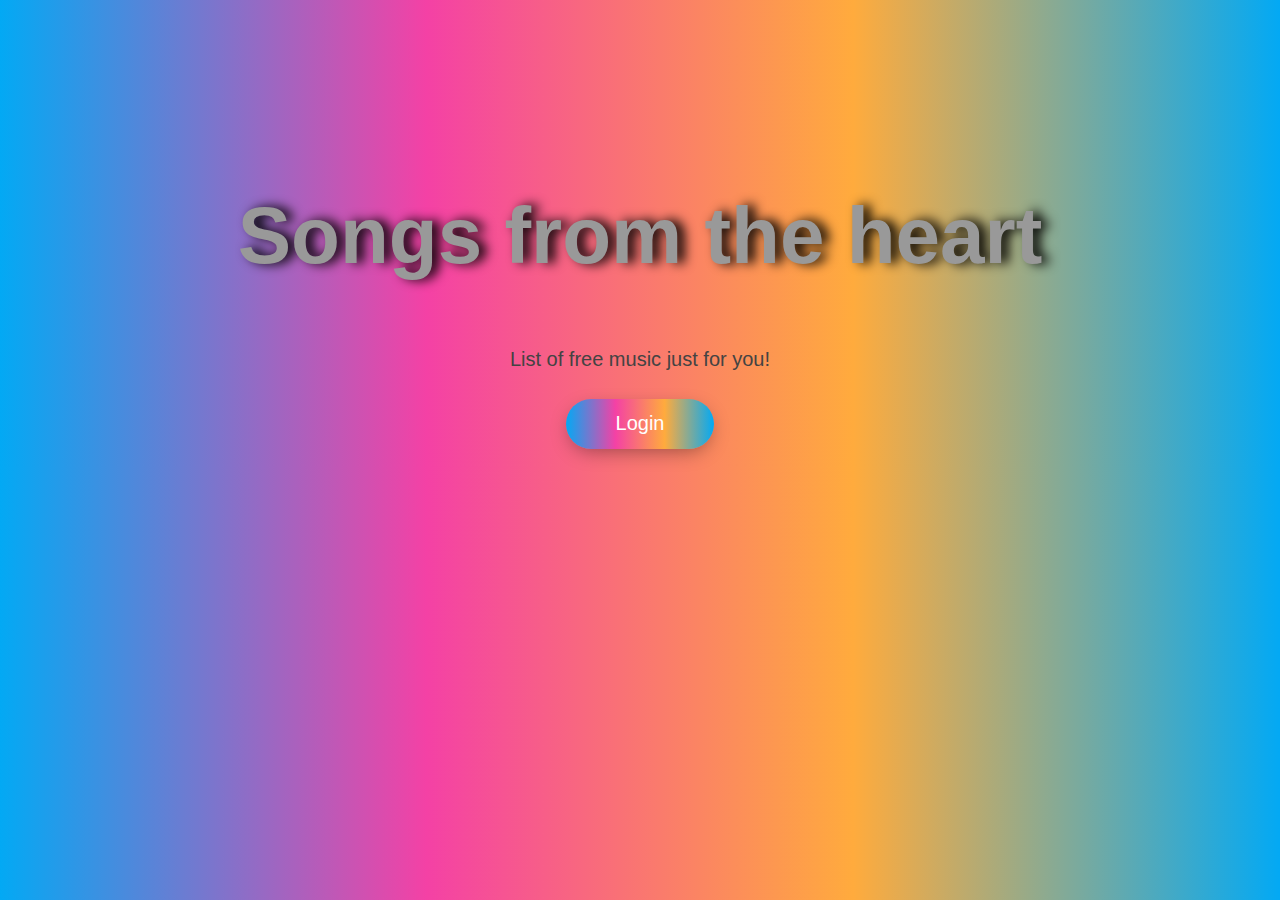
<file: index.html>
<!DOCTYPE html>
<html>
<head>
<meta name="viewport" content="width=device-width, initial-scale=1">
<title>Login</title>
<style>
body{font-family: Arial, Helvetica, sans-serif;
    background: linear-gradient(90deg,#03a9f4,#f441a5,#ffab3d,#03a9f4);
}

input[type=text], input[type=password] {
  width: 100%;
  padding: 12px 20px;
  margin: 8px 0;
  display: inline-block;
  border: 1px solid #ccc;
  box-sizing: border-box;
}
.main{
    text-align: center;
    justify-content: center;
    align-items: center;
    margin-top: 15%;
}
h2{
    font-size: 80px;
    color: rgba(255, 255, 255, 0.808);
    color: #999;
    filter: drop-shadow(7px 0px 6px #000);
}
p{
    font-size: 20px;
    color: rgb(68, 67, 67);
}

button {
  background:linear-gradient(90deg,#03a9f4,#f441a5,#ffab3d,#03a9f4);
  color: white;
  width: 100%;
  height: 50px;
  padding: 13px 50px;
  margin: 8px 0;
  text-align: center;
  border-radius: 30px;
  border: none;
  font-size: 20px;
  cursor: pointer;
  box-shadow: 0 6px 20px -5px rgba(0,0,0,0.4);
}

button:not([disabled]):hover {
  -webkit-transform: translateY(-.3rem);
  transform: translateY(-.3rem);
  -webkit-box-shadow: 6px 10px 16px 0 rgba(0,0,0,.4);
  box-shadow: 6px 10px 16px 0 rgba(0,0,0,.4)
}

.cancelbtn {
  width: auto;
  padding: 10px 18px;
}

.imgcontainer {
  text-align: center;
  margin: 24px 0 12px 0;
  position: relative;
}

img.avatar {
  width: 40%;
  border-radius: 50%;
}

.container {
  padding: 16px;
}

span.psw {
  float: right;
  padding-top: 16px;
}

.modal {
  display: none; 
  position: fixed; 
  z-index: 1; 
  left: 0;
  top: 0;
  width: 100%; 
  height: 100%; 
  overflow: auto; 
  padding-top: 60px;
}

.modal-content {
  box-shadow:  0 5px 15px rgba(0,0,0,.5);
  backdrop-filter: blur(10px);
  margin: 5% auto 15% auto;
  border: 1px solid #888;
  width: 80%;
}

.close {
  position: absolute;
  right: 25px;
  top: 0;
  color: #000;
  font-size: 35px;
  font-weight: bold;
}

.close:hover,
.close:focus {
  color: red;
  cursor: pointer;
}

.animate {
  -webkit-animation: animatezoom 0.6s;
  animation: animatezoom 0.6s
}

@-webkit-keyframes animatezoom {
  from {-webkit-transform: scale(0)} 
  to {-webkit-transform: scale(1)}
}
  
@keyframes animatezoom {
  from {transform: scale(0)} 
  to {transform: scale(1)}
}

@media screen and (max-width: 300px) {
  span.psw {
     display: block;
     float: none;
  }
  .cancelbtn {
     width: 100%;
  }
}
</style>
</head>
<body>
<div class="main">
<h2>Songs from the heart</h2>
<p> List of free music just for you!</p>
<button onclick="document.getElementById('id01').style.display='block'" style="width:auto;">Login</button>
</div>
<div id="id01" class="modal">
  
  <form class="modal-content animate" action="main.html" method="post">
    
    <div class="container">
      <label for="uname"><b>Username</b></label>
      <input type="text" placeholder="Enter Username" name="uname" required>

      <label for="psw"><b>Password</b></label>
      <input type="password" placeholder="Enter Password" name="psw" required>
        
      <button type="submit">Login</button>
      <label>
        <input type="checkbox" checked="checked" name="remember"> Remember me
      </label>
    </div>

    <div class="container" style="background:rgba(0,0,0,0)">
      <button type="button" onclick="document.getElementById('id01').style.display='none'" class="cancelbtn">Cancel</button>
      <span class="psw">Forgot <a href="#">password?</a></span>
    </div>
  </form>
</div>

<script>
var modal = document.getElementById('id01');
window.onclick = function(event) {
    if (event.target == modal) {
        modal.style.display = "none";
    }
}
</script>

</body>
</file>
